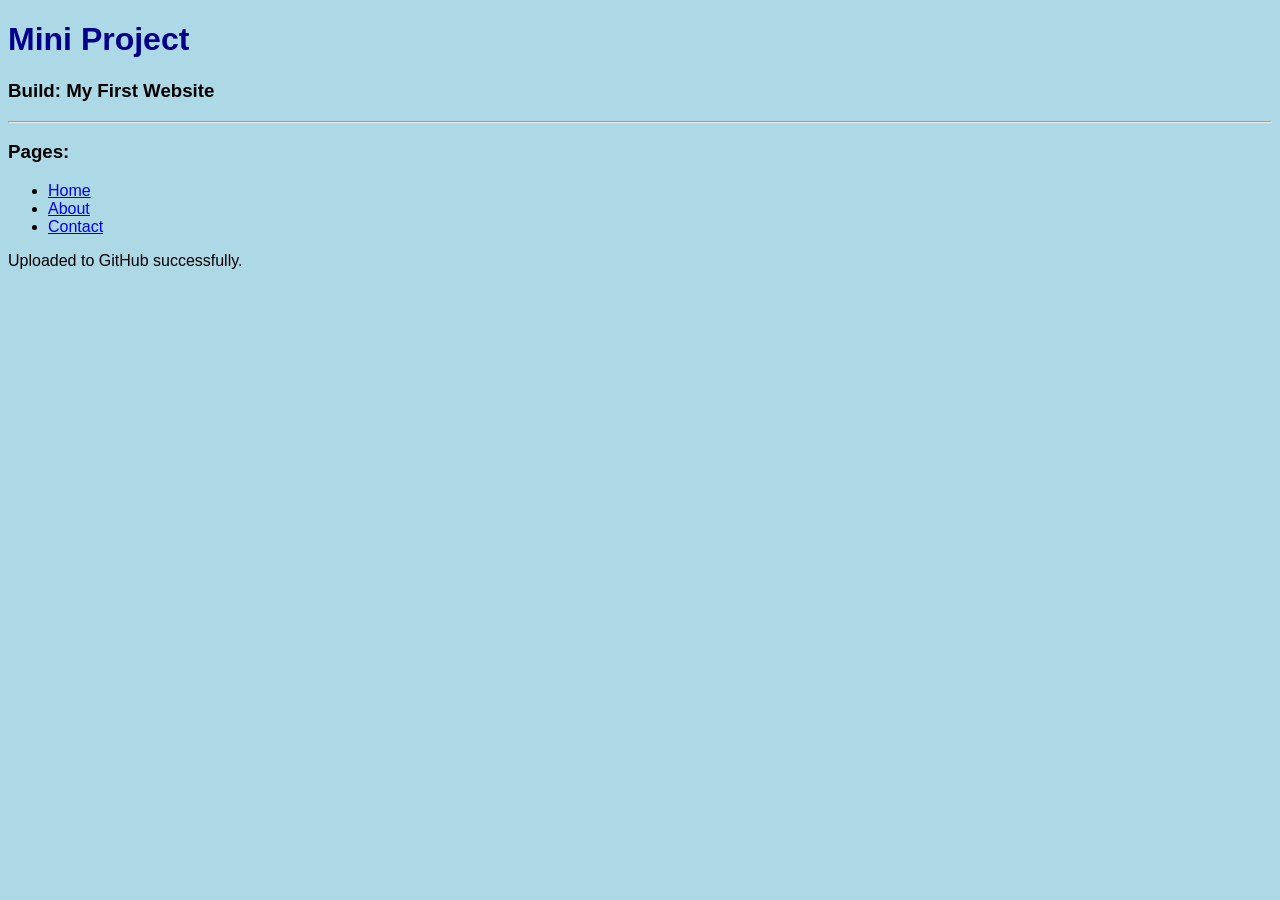
<file: index.html>
<!DOCTYPE html>
<html>
<head>
    <title>Mini Project</title>
    <link rel="stylesheet" href="style.css">
</head>
<body>
    <h1>Mini Project</h1>
    <h3>Build: My First Website</h3>
    
    <hr>
    
    <h3>Pages:</h3>
    <ul>
        <li><a href="index.html">Home</a></li>
        <li><a href="about.html">About</a></li>
        <li><a href="contact.html">Contact</a></li>
    </ul>
    
    <p>Uploaded to GitHub successfully.</p>
</body>
</html>
</file>
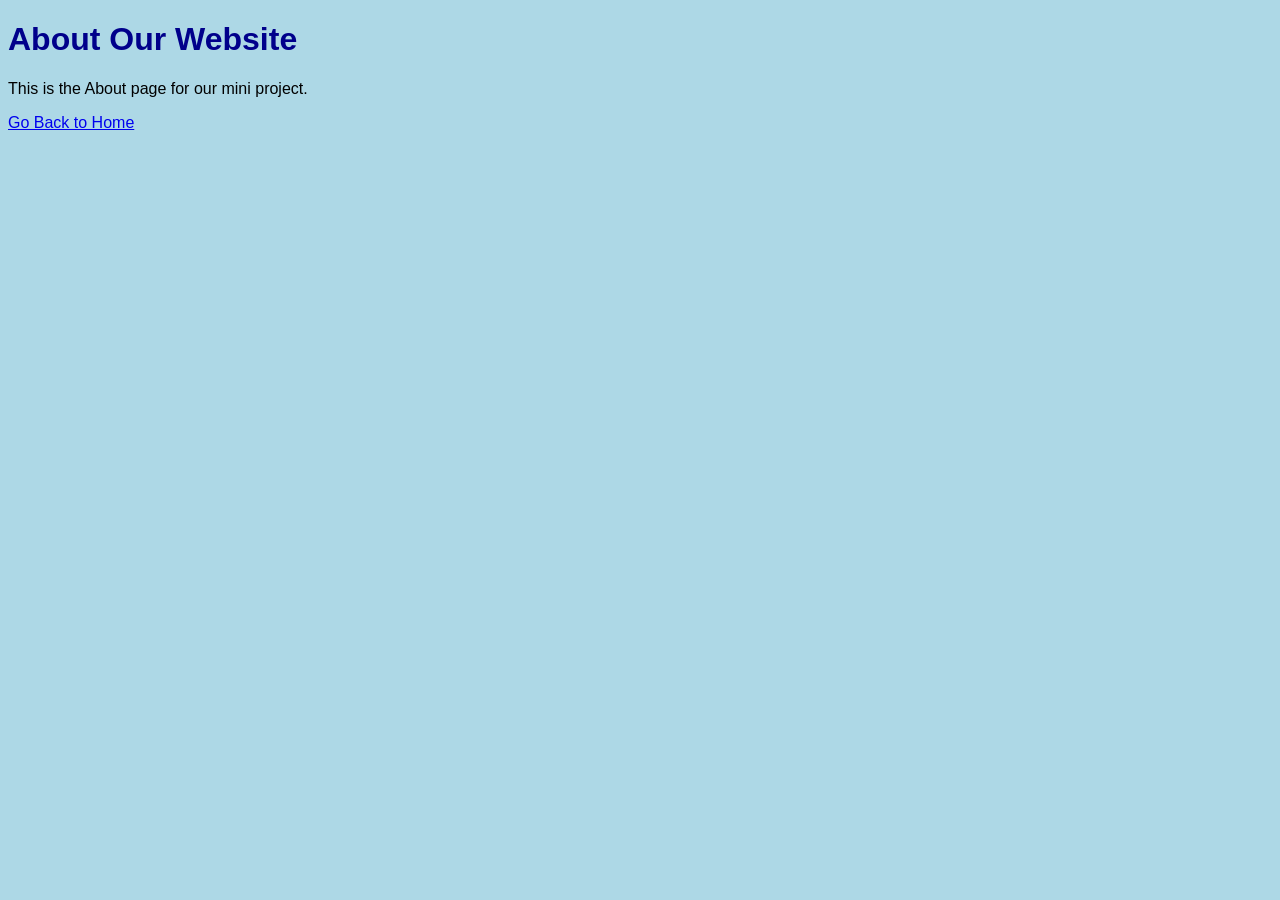
<file: about.html>
<!DOCTYPE html>
<html>
<head>
    <title>About Us</title>
    <link rel="stylesheet" href="style.css">
</head>
<body>
    <h1>About Our Website</h1>
    <p>This is the About page for our mini project.</p>
    <a href="index.html">Go Back to Home</a>
</body>
</html>
</file>
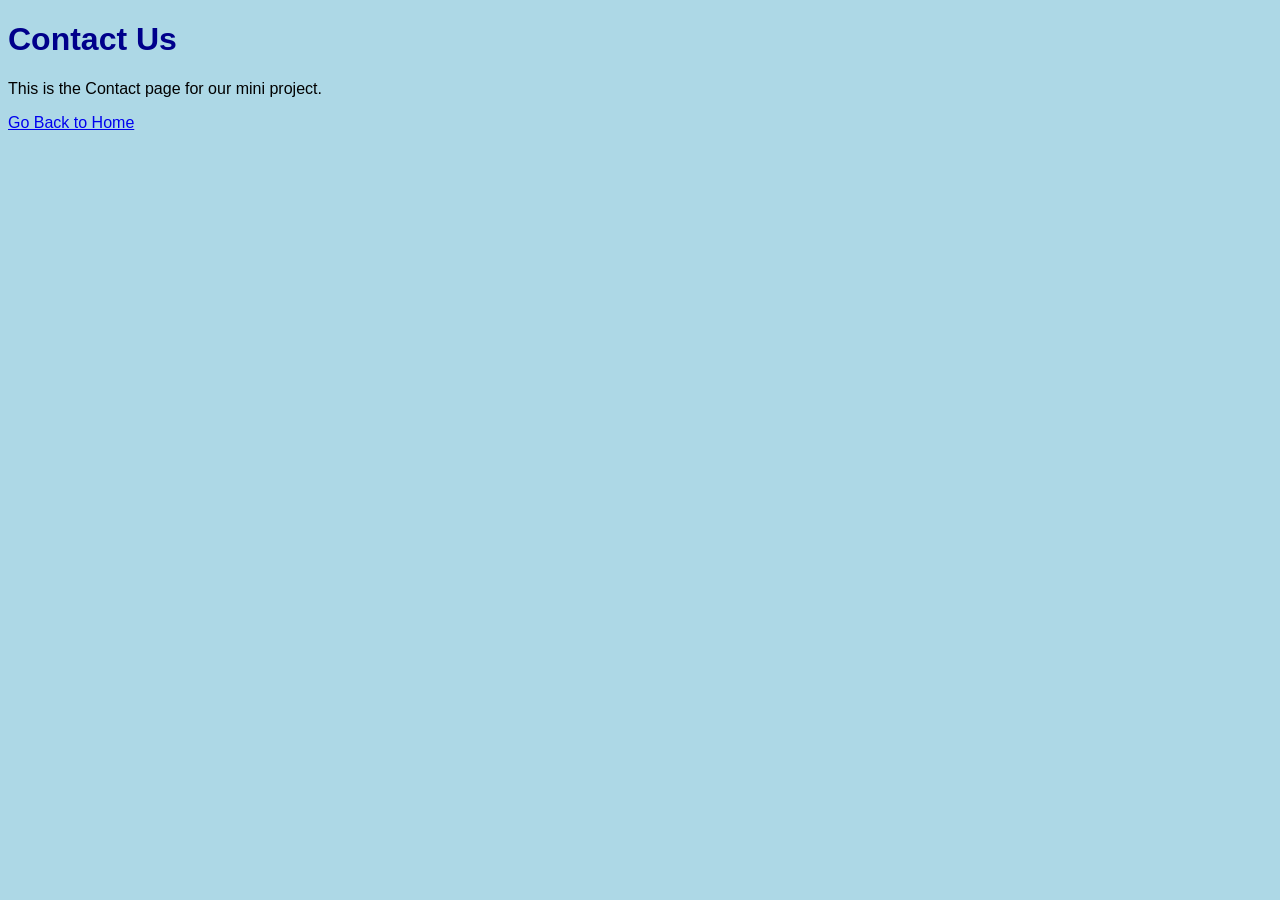
<file: contact.html>
<!DOCTYPE html>
<html>
<head>
    <title>Contact Us</title>
    <link rel="stylesheet" href="style.css">
</head>
<body>
    <h1>Contact Us</h1>
    <p>This is the Contact page for our mini project.</p>
    <a href="index.html">Go Back to Home</a>
</body>
</html>
</file>
<file: style.css>
body { 
    background-color: lightblue; /* This will change the website background to light blue */ 
    font-family: Arial;          /* This will make the font clean and readable */ 
} 

h1 { 
    color: darkblue;             /* This is used to change the heading color */ 
}
</file>
